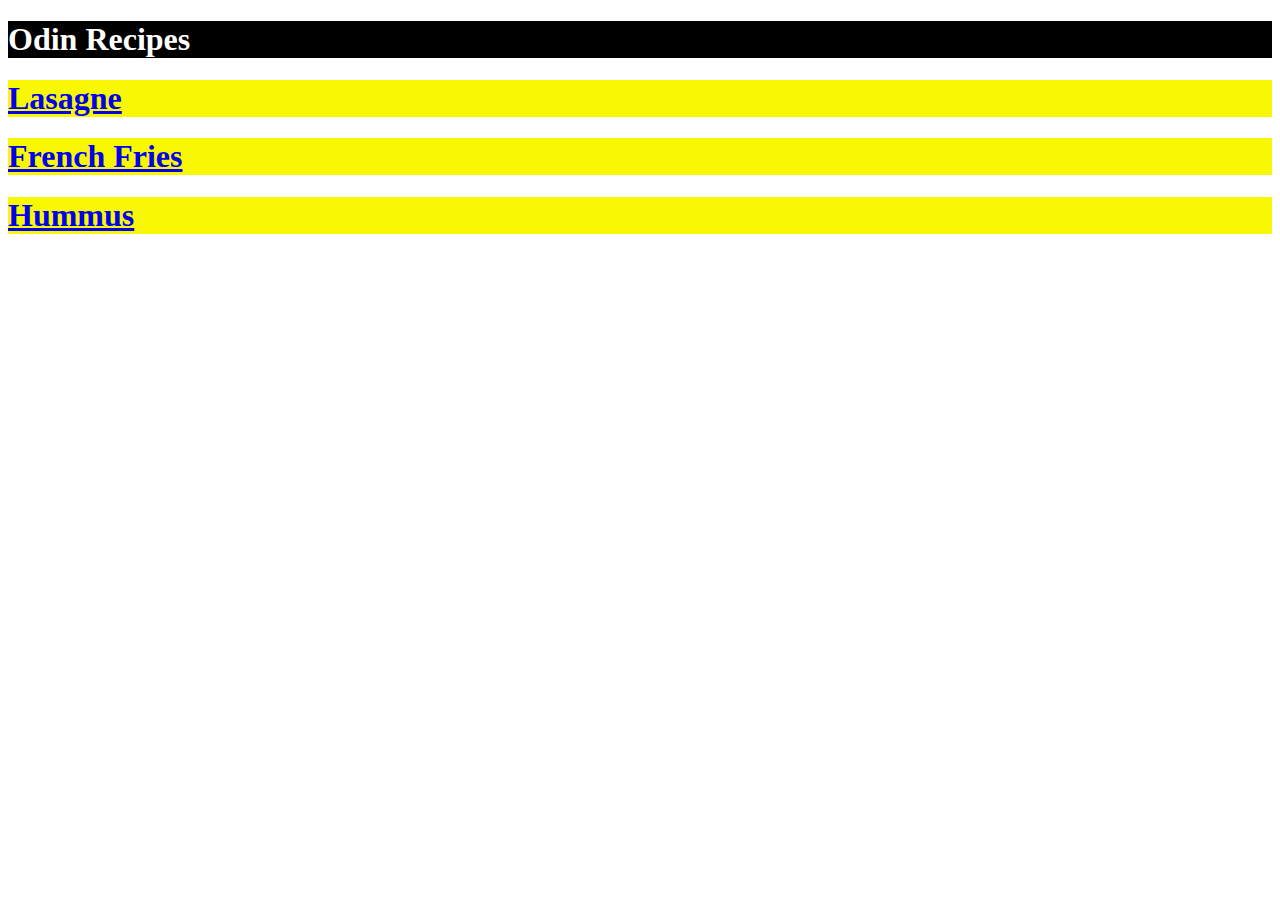
<file: index.html>
<!DOCTYPE html>
<html lang="en">
    <head>
        <meta charset="utf-8">
        <title>Recipes</title> 
        <link rel="stylesheet" href="styles.css">
    </head>
    <body>
        <h1 class="buttonone">Odin Recipes</h1>
        <p><h1 class="buttontwo"><a href="lasagne.html">Lasagne</a></h1></p>
        <p><h1 class="buttontwo"><a href="frenchfries.html">French Fries</a></h1></p>
        <p><h1 class="buttontwo"><a href="hummus.html">Hummus</a></h1></p>

    </body>

</html>
</file>
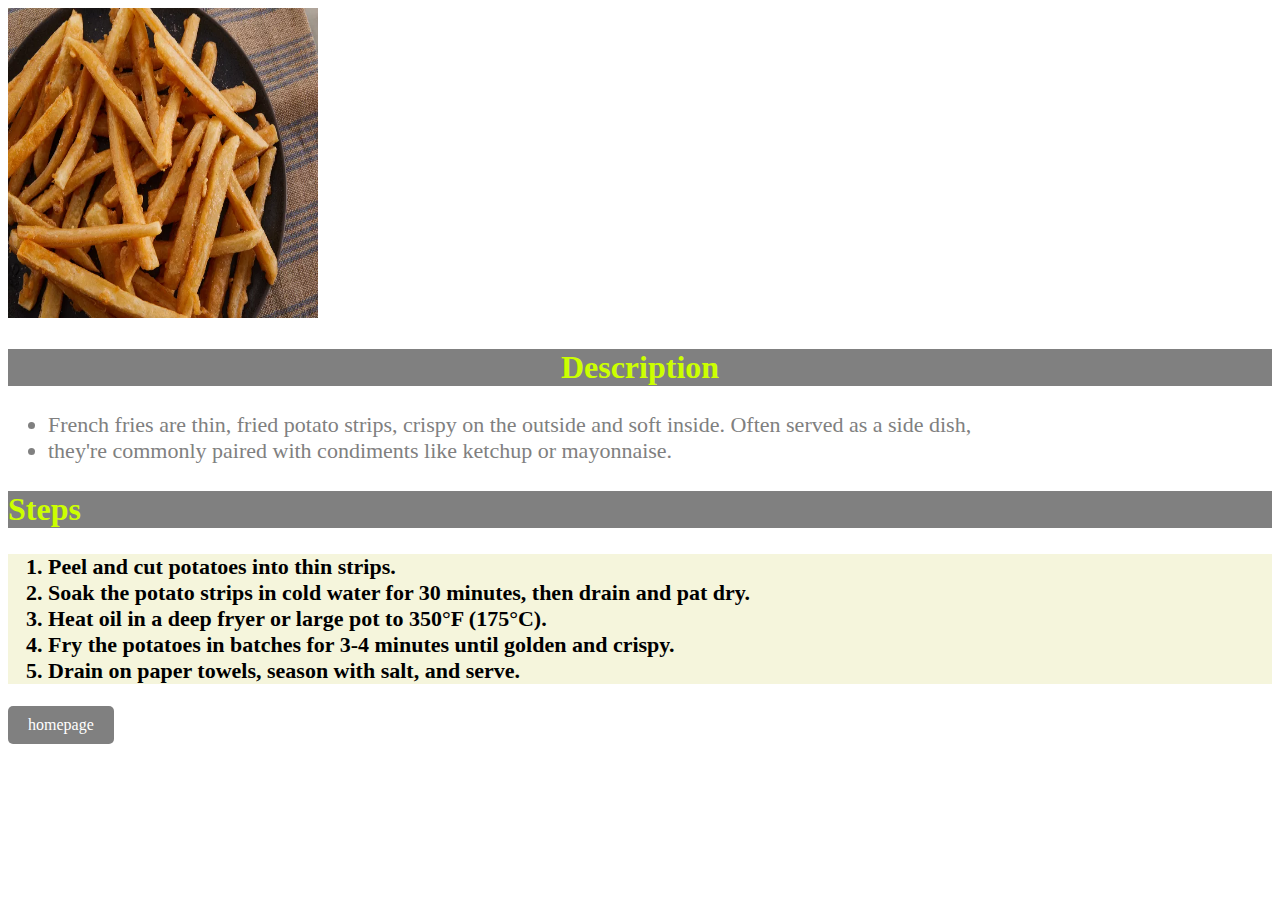
<file: frenchfries.html>
<!DOCTYPE html>
<html lang="en">
    <head>
        <meta charset="utf-8">
        <title>French Fries</title>
        <link rel="stylesheet" href="styles.css">
    </head>
    <img src="fries-img.jpg" height="310" width="310">
    <h2 class="description">Description</h2>
    <ul class="textlayout">
        <li>French fries are thin, fried potato strips, crispy on the outside and soft inside. Often served as a side dish,</li>
        <li>they're commonly paired with condiments like ketchup or mayonnaise.</li>
    </ul>
    <div class="parent">
    <h2 class="heading">Steps</h2>
        <ol class="child">
            <li >Peel and cut potatoes into thin strips.</li>
            <li >Soak the potato strips in cold water for 30 minutes, then drain and pat dry.</li>
            <li >Heat oil in a deep fryer or large pot to 350°F (175°C).</li>
            <li >Fry the potatoes in batches for 3-4 minutes until golden and crispy.</li>
            <li >Drain on paper towels, season with salt, and serve.</li>
        </ol>
    </div>
    <a href="index.html" class="button">homepage</a>

</html>
</file>
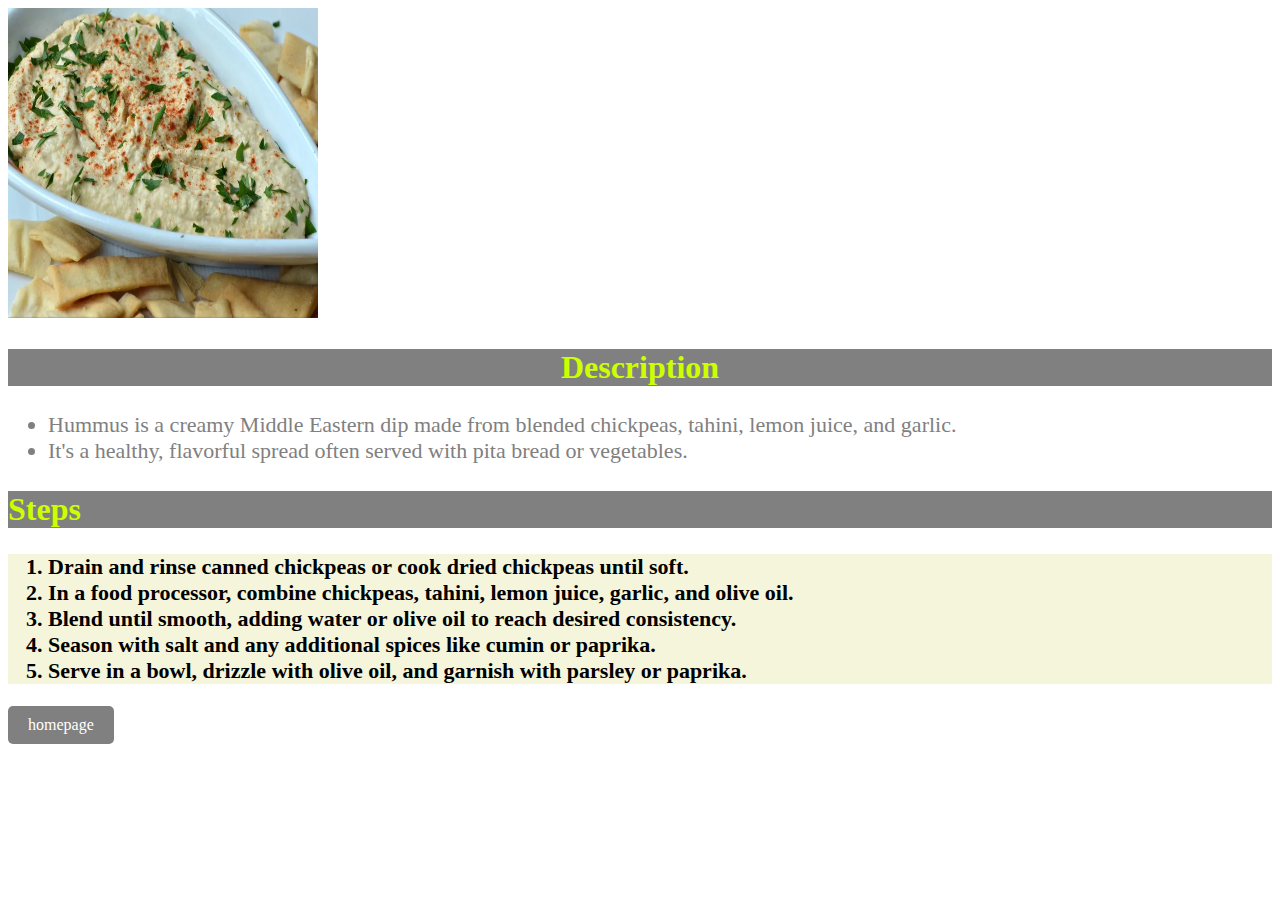
<file: hummus.html>
<!DOCTYPE html>
<html lang="en">
    <head>
        <meta charset="utf-8">
        <title>Hummus</title>
        <link rel="stylesheet" href="styles.css">
    </head>
    <img src="hummus-img.png" height="310" width="310">
    <h2 class="description">Description</h2>
    <ul class="textlayout">
        <li>Hummus is a creamy Middle Eastern dip made from blended chickpeas, tahini, lemon juice, and garlic.</li>
        <li>It's a healthy, flavorful spread often served with pita bread or vegetables.</li>
    </ul>
    <div class="parent">
    <h2 class="heading">Steps</h2>
        <ol class="child">
            <p class="'child"> </p>
            <li>Drain and rinse canned chickpeas or cook dried chickpeas until soft.</li>
            <li>In a food processor, combine chickpeas, tahini, lemon juice, garlic, and olive oil.</li>
            <li>Blend until smooth, adding water or olive oil to reach desired consistency.</li>
            <li>Season with salt and any additional spices like cumin or paprika.</li>
            <li>Serve in a bowl, drizzle with olive oil, and garnish with parsley or paprika.</li>
        </ol>
    </div>
    <a href="index.html" class="button">homepage</a>

</html>
</file>
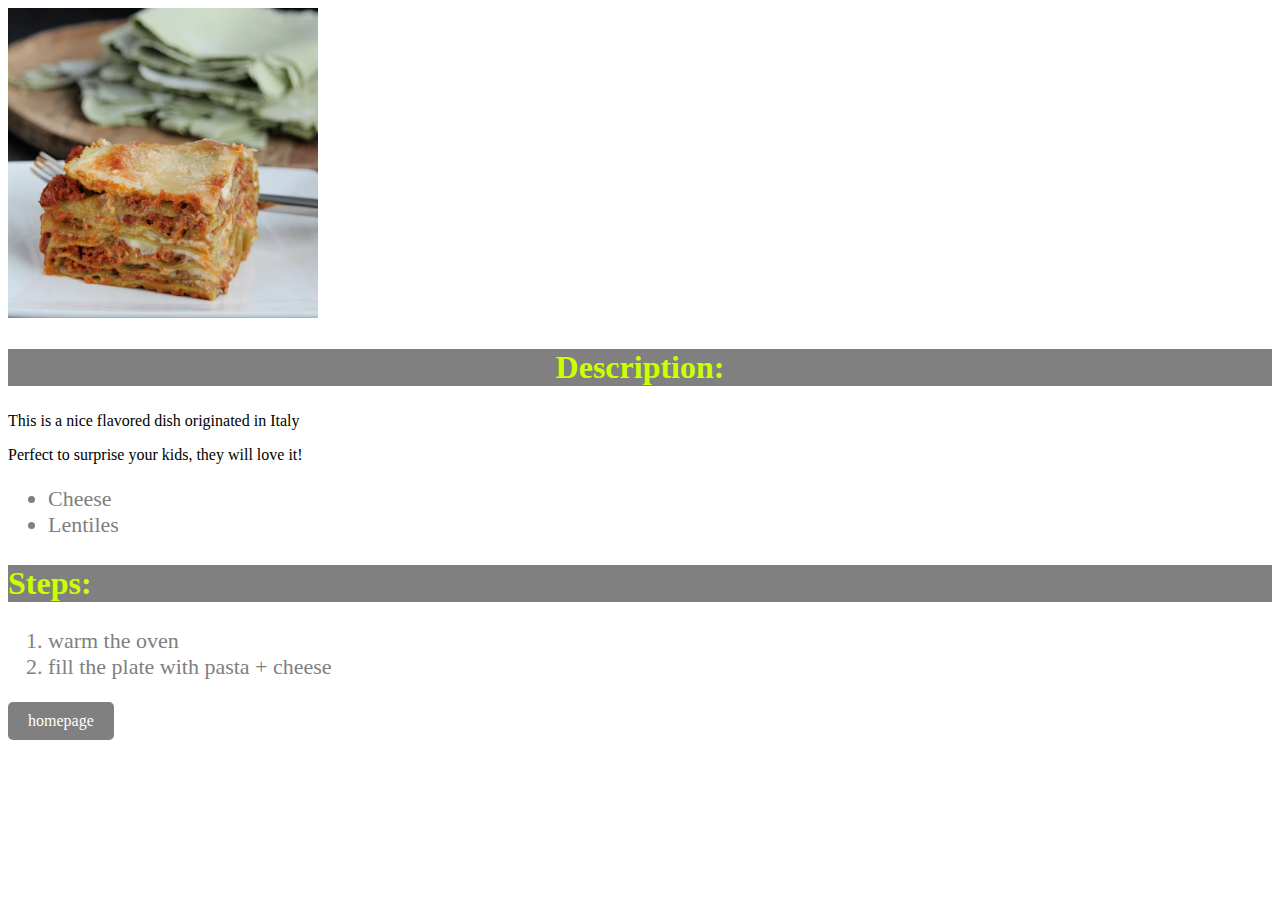
<file: lasagne.html>
<!DOCTYPE html>
<html lan="eng">
    <head>
        <meta charset="utf-8">
        <title>Lasagne</title>
        <link rel="stylesheet" href="styles.css">
    </head>

    <body>
        <img src="lasagne-image.png" height="310" width="310">
        <h2 class="description">Description:</h2>
        <p>This is a nice flavored dish originated in Italy</p>
        <p>Perfect to surprise your kids, they will love it!</p>

    <ul class="textlayout">
        <li>Cheese</li>
        <li>Lentiles</li>
    </ul>

    <div class="parent">
    <h2 class="heading">Steps:</h2>
        <ol class="textlayout">
            <li>warm the oven</li>
            <li>fill the plate with pasta + cheese</li>
        </ol>
    </div>
    <a href="index.html" class="button">homepage</a>
</body>
</html>
</file>
<file: styles.css>
/* Buttons for index.html*/
.button {
    display: inline-block;
    padding: 10px 20px;
    font-size: 16px;
    text-align: center;
    text-decoration: none;
    color: white;
    background-color: grey;
    border-radius: 5px;
    border: none;
}

.buttonone
.buttontwo{
        font-family: 'helvetica', 'Times New Roman', 'sans serif';
    font-size: 28px
}

.buttonone {
    background-color: black;
    color: white;
}

.buttontwo{
    background-color: rgb(248, 248, 3);
    color: rgb(213, 16, 16);
}

/*-------------------------------------------*/
/*description layout*/
.heading,
.description {
    font-size: 32px;
    font-weight: bold;
    color: rgb(204, 255, 0);
    background-color: grey;
}

.description{
    text-align: center;
}

/*-------------------------------------------*/

.textlayout{
    font-size: 22px;
    color:grey
}

.parent .child {
    font-size: 22px;
    font-weight: bold;
    background-color: beige;
    color: black;

}
</file>
